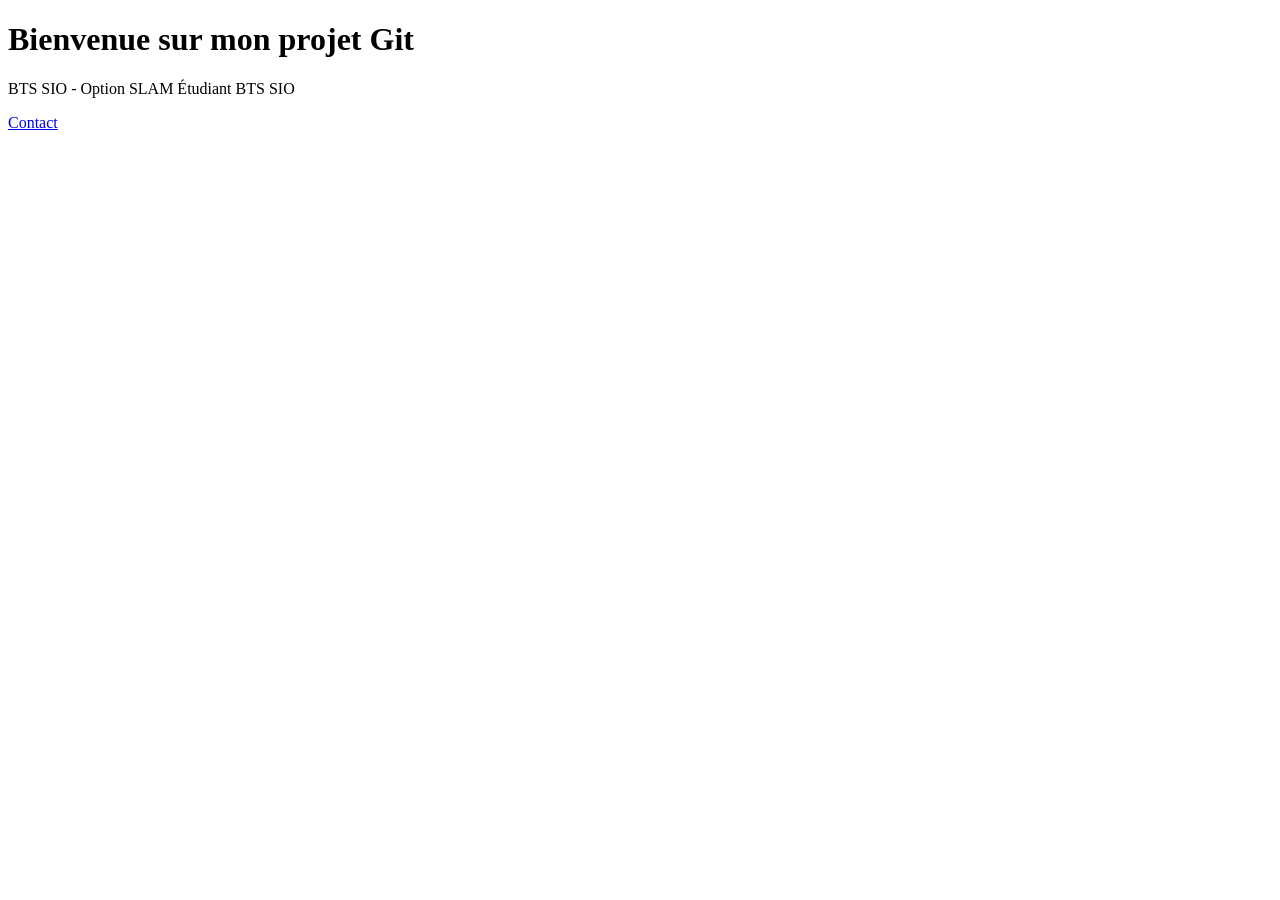
<file: index.html>
<!DOCTYPE html>
    <html lang="fr">
        <head>
            <meta charset="UTF-8">
            <title>TP Git BTS SIO</title>
        </head>
        <body>
            <h1>Bienvenue sur mon projet Git</h1>
            <p>BTS SIO - Option SLAM
            Étudiant BTS SIO</p>
            <a href="contact.html">Contact</a>
        </body>
    </html>
</file>
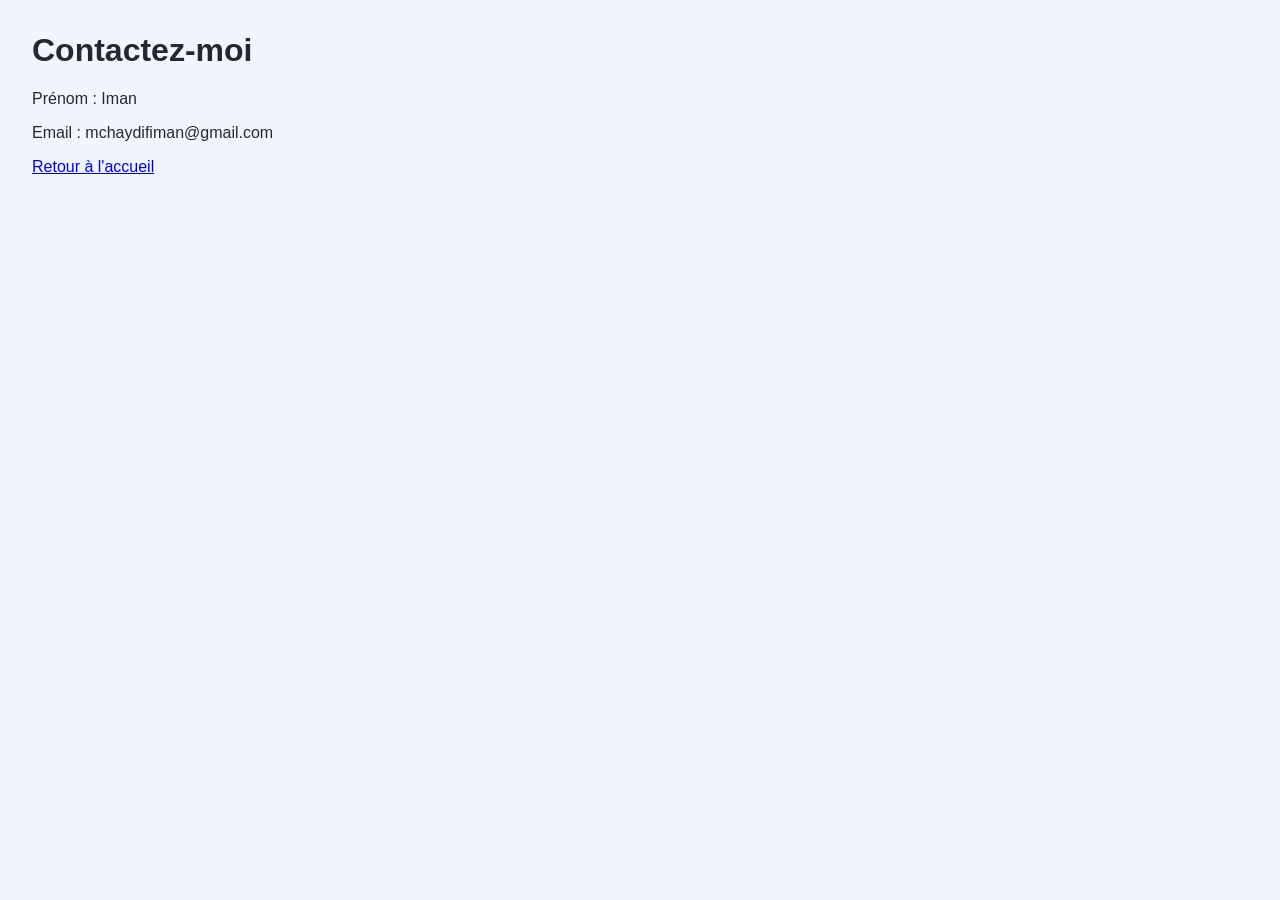
<file: contact.html>
<!DOCTYPE html>
<html lang="fr">
    <head>
        <meta charset="UTF-8">
        <title>Contact</title>
        <link rel="stylesheet" href="style.css">
    </head>
    <body>
        <h1>Contactez-moi</h1>
            <p>Prénom : Iman</p>
            <p>Email : mchaydifiman@gmail.com</p>
            <a href="index.html">Retour à l'accueil</a>
    </body>
</html>
</file>
<file: style.css>
body {
    font-family: Arial, sans-serif;
    background-color: #f0f6fc;
    color: #24292f;
    margin: 2rem;
}
</file>
